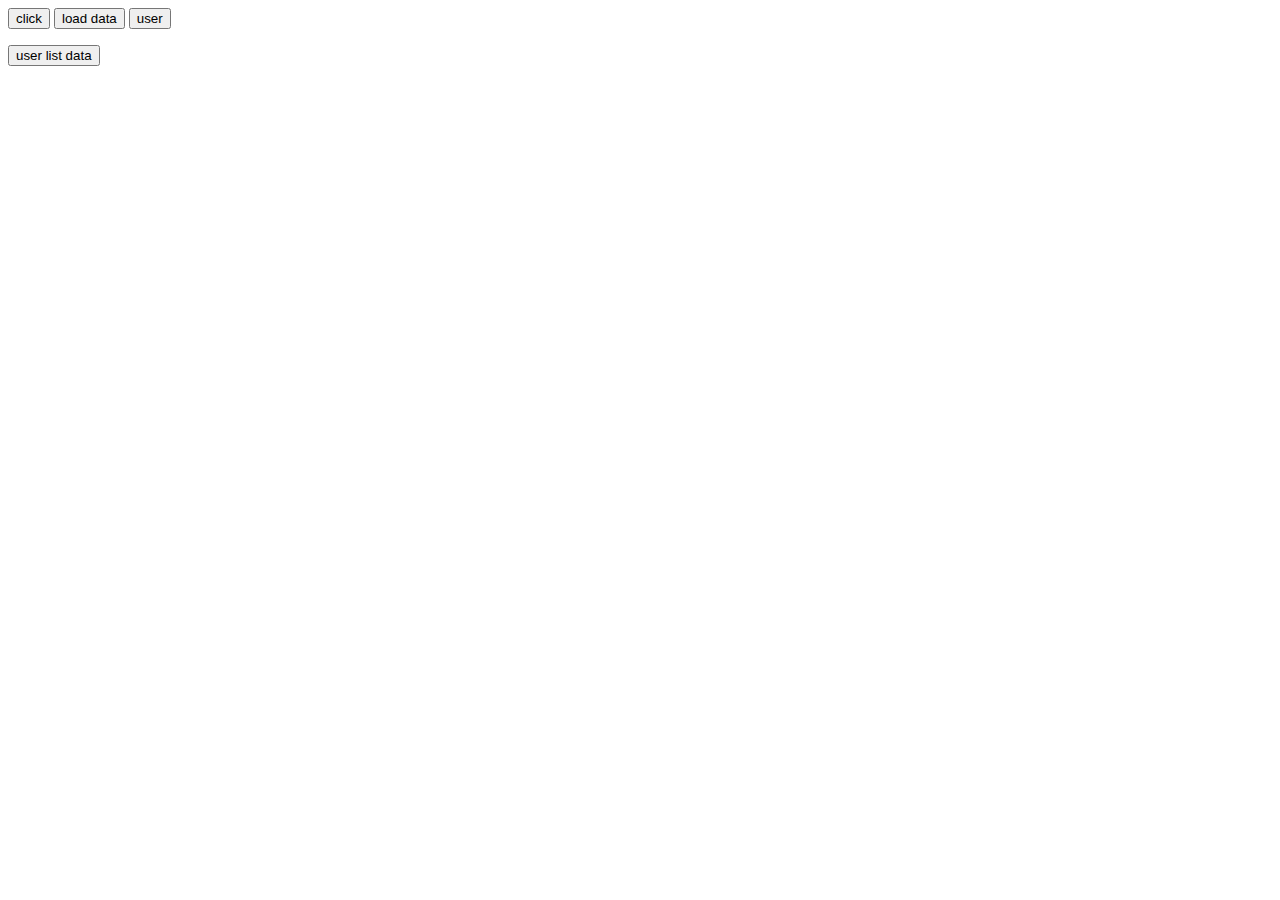
<file: API/index.html>
<!DOCTYPE html>
<html lang="en">

<head>
    <meta charset="UTF-8">
    <meta name="viewport" content="width=device-width, initial-scale=1.0">
    <title>Document</title>
</head>

<body>
    <button onclick="loadData()">click</button>
    <button onclick="loadData2()">load data</button>
    <button onclick="user()">user</button>

    <ul id="user-list"></ul>

    <div>
        <button onclick="userList()">user list data</button>

    </div>
    <script src="fetch.js"></script>
    <script src="app.js"></script>
    <script src="index.js"></script>
</body>

</html>
</file>
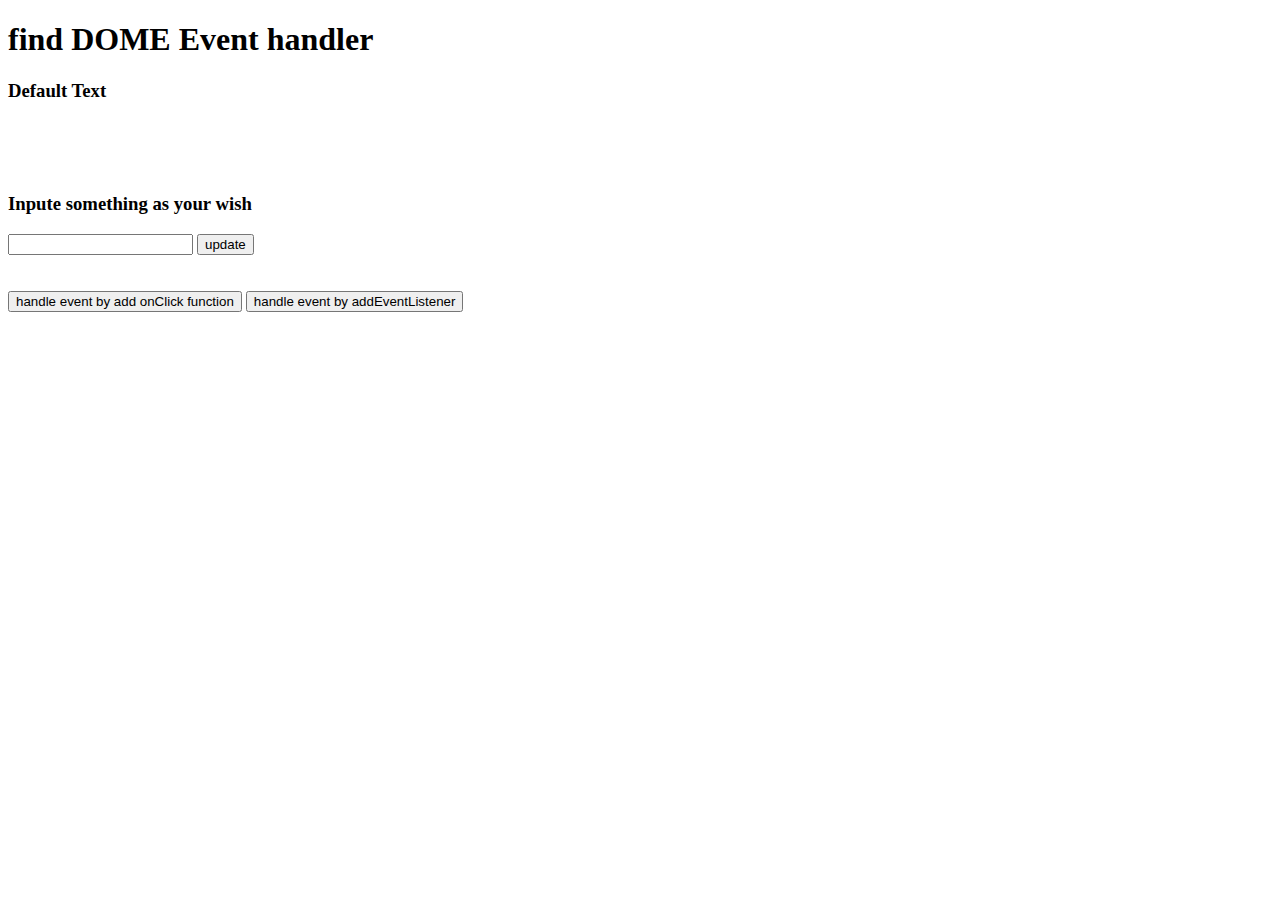
<file: evenHandler/index.html>
<!DOCTYPE html>
<html lang="en">

<head>
    <meta charset="UTF-8">
    <meta name="viewport" content="width=device-width, initial-scale=1.0">
    <title>even handler</title>
</head>

<body>
    <h1>find DOME Event handler</h1>
    <h3 id="handler-status">Default Text</h3>
    <br>
    <br>
    <br>
    <h3 id="input-text-display">Inpute something as your wish</h3>
    <input id="input-field" type="text">
    <button id="btn-update">update</button>
    <br>
    <br>
    <br>

    <button onclick="handleOnClick()">handle event by add onClick function</button>
    <button id="event-listener">handle event by addEventListener</button>

</body>

<script>
    function handleOnClick() {
        const handlerStatus = document.getElementById('handler-status');
        handlerStatus.innerText = 'Handler  by  Function  Attached  on  Onclick  Attribute';

    }
    //option 2
    document.getElementById('event-listener').addEventListener('click', function() {


        const handlerStatus = document.getElementById('handler-status');
        handlerStatus.innerText = 'Text update by add event listener button';
    });
    //option 2: recap

    document.getElementById('btn-update').addEventListener('click', function() {
        const inputField = document.getElementById('input-field');
        const inputText = inputField.value;
        const p = document.getElementById('input-text-display');
        p.innerText = inputText;
        inputField.value = '';
    })
</script>

</html>
</file>
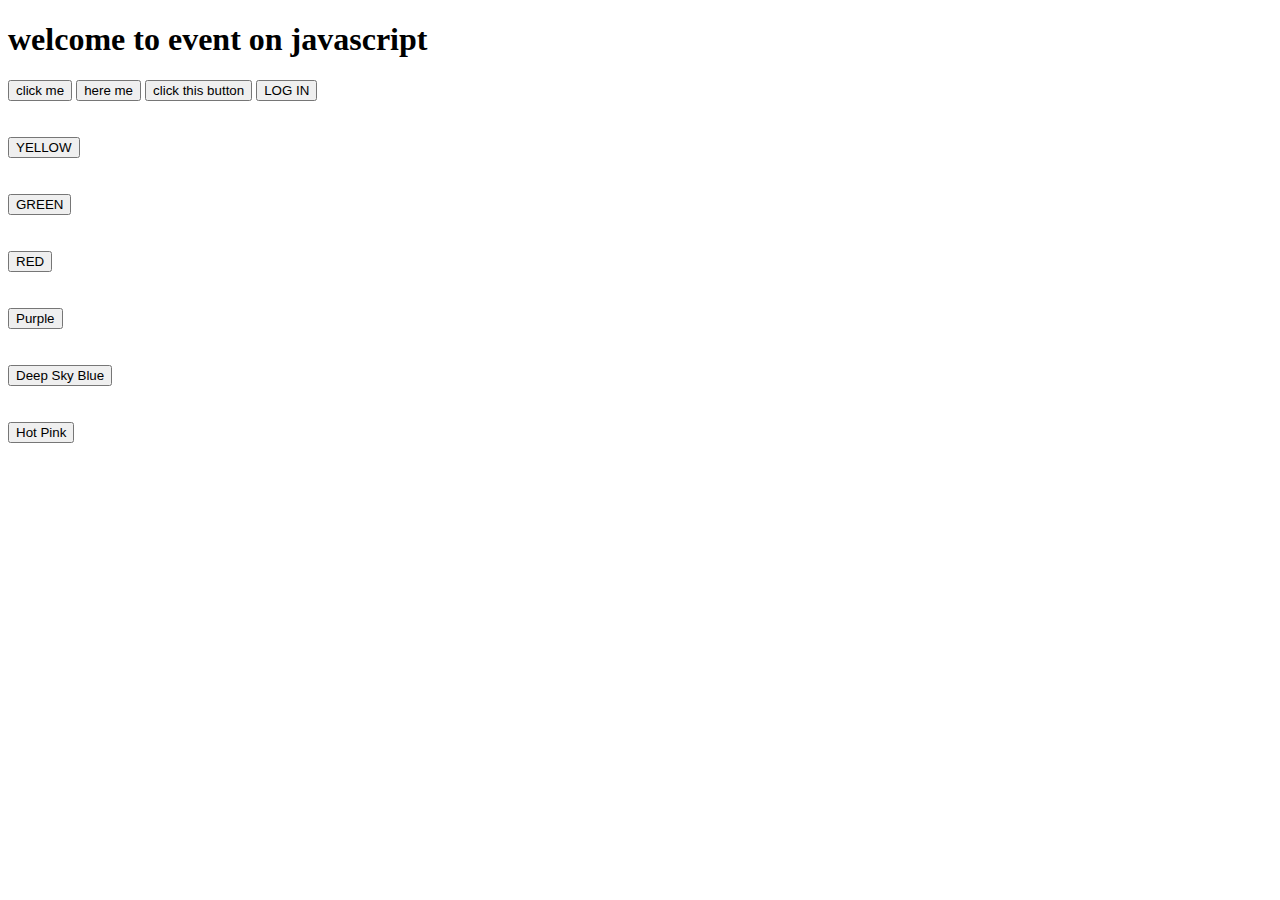
<file: Event/index.html>
<!DOCTYPE html>
<html lang="en">

<head>
    <meta charset="UTF-8">
    <meta name="viewport" content="width=device-width, initial-scale=1.0">
    <title>Event</title>
</head>

<body>
    <h1>welcome to event on javascript </h1>

    <button onclick="console.log(7)">click me</button>
    <button onclick="console.log('hello')">here me</button>
    <button onclick="console.log(8)">click this button</button>
    <button title="this is login button" onclick="console.log(5)">LOG IN</button>
    <br>
    <br>
    <br>
    <button onclick="document.body.style.backgroundColor='yellow'">YELLOW</button>
    <br>
    <br>
    <br>
    <button onclick="document.body.style.backgroundColor='green'">GREEN</button>
    <br>
    <br>
    <br>
    <button id="red">RED</button>
    <br>
    <br>
    <br>
    <button onclick="purple()">Purple</button>
    <br>
    <br>
    <br>
    <button id="sky-blue">Deep Sky Blue
    </button>
    <br>
    <br>
    <br>
    <button id="hotPink">Hot Pink</button>
    <script src="event.js "></script>
    <script>
        const redButton = document.getElementById('red');
        // console.log(redButton);
        redButton.onclick = function makeRed() {
            document.body.style.backgroundColor = 'red';
        }
    </script>

</body>

</html>
</file>
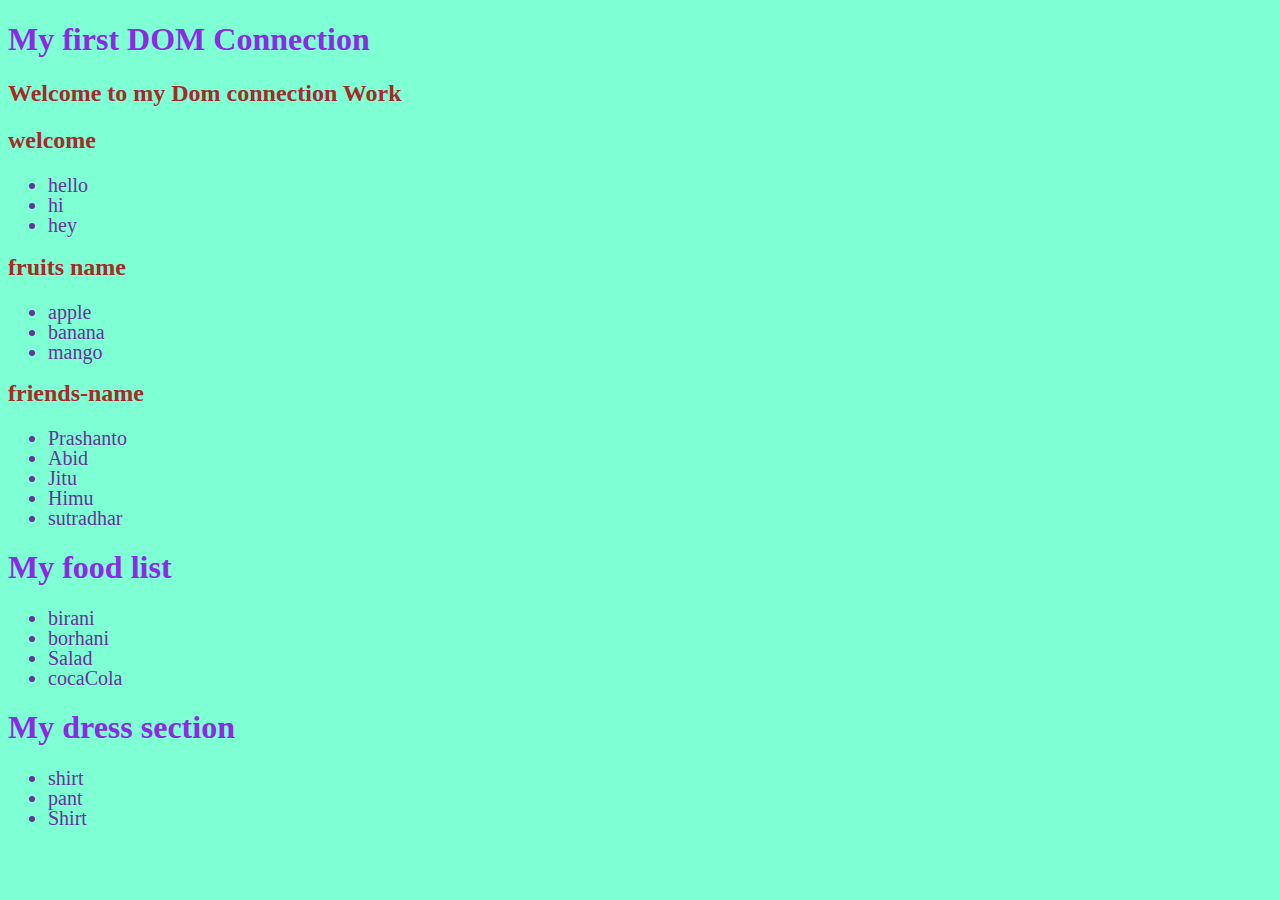
<file: tour-of-DOM/index.html>
<!DOCTYPE html>
<html lang="en">

<head>
    <meta charset="UTF-8">
    <meta name="viewport" content="width=device-width, initial-scale=1.0">
    <title>DOM</title>
    <link rel="stylesheet" href="style.css">
</head>

<body>
    <header>

        <h1>My first DOM Connection </h1>

    </header>
    <main id="main-container">
        <section id="sectionOne">
            <h2>Welcome to my Dom connection Work</h2>
            <h2>welcome</h2>
            <ul>
                <li>hello</li>
                <li>hi</li>
                <li>hey</li>
            </ul>
        </section>
        <section>
            <h2>fruits name</h2>
            <ul>
                <li>apple</li>
                <li>banana</li>
                <li>mango</li>
            </ul>
        </section>
        <section class="friends-name place-container">
            <h2>friends-name</h2>
            <ul id="friend-list">
                <li id="friends">Prashanto</li>
                <li>Abid</li>
                <li>Jitu</li>
                <li>Himu</li>
            </ul>
        </section>
    </main>
    <script src="append.js"></script>
    <!-- <script src="dom.js"></script> -->
    <!-- <script src="styleIn.js"></script> -->
    <!-- <script>
        // console.log('adding Js inside the html file');
        const ilCollection = document.getElementsByTagName('li');
        // console.log(ilCollection);
        for (let li of ilCollection) {
            // console.log(li.innerText);
        }
        const allHeading = document.getElementsByTagName('h1');
        for (let heading of allHeading) {
            // console.log(heading.innerText);
        }
        const friendsName = document.getElementsByClassName('friends-name')
        for (let friends of friendsName) {
            // console.log(friends);
        }
        const someLi = document.querySelectorAll('friends-name')
        for (let someLi of friendsName) {
            // console.log(someLi);
        }
        const someList = document.querySelector('friends-name')
        for (let someList of friendsName) {
            // console.log(someList);
        }
    </script> -->
</body>

</html>
</file>
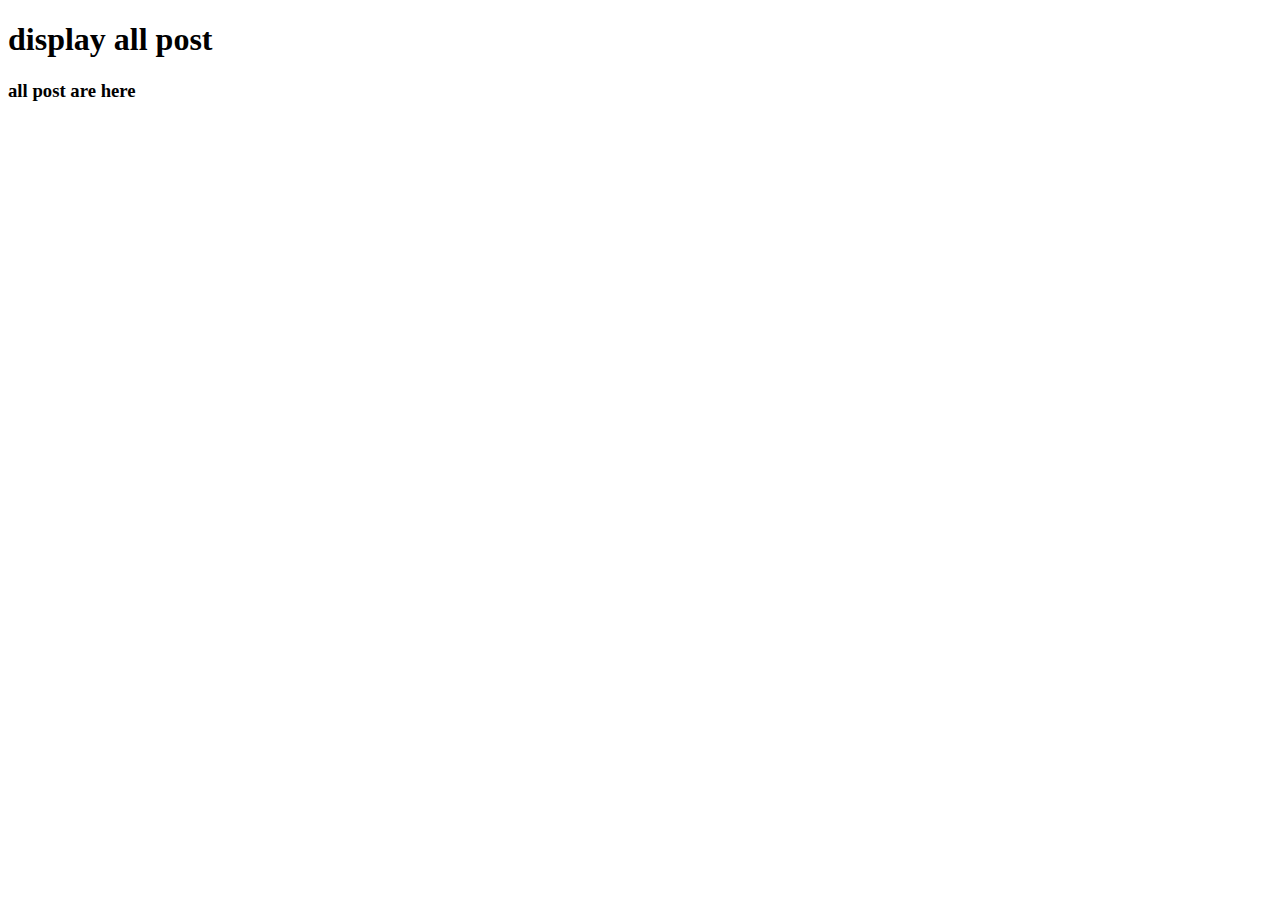
<file: API/post.html>
<!DOCTYPE html>
<html lang="en">

<head>
    <meta charset="UTF-8">
    <meta name="viewport" content="width=device-width, initial-scale=1.0">
    <title>Document</title>
</head>

<body>
    <header>
        <h1>display all post</h1>
    </header>
    <main>
        <h3>all post are here</h3>
        <div id="posts-container">
        </div>
    </main>


    <script src="post.js"></script>
</body>

</html>
</file>
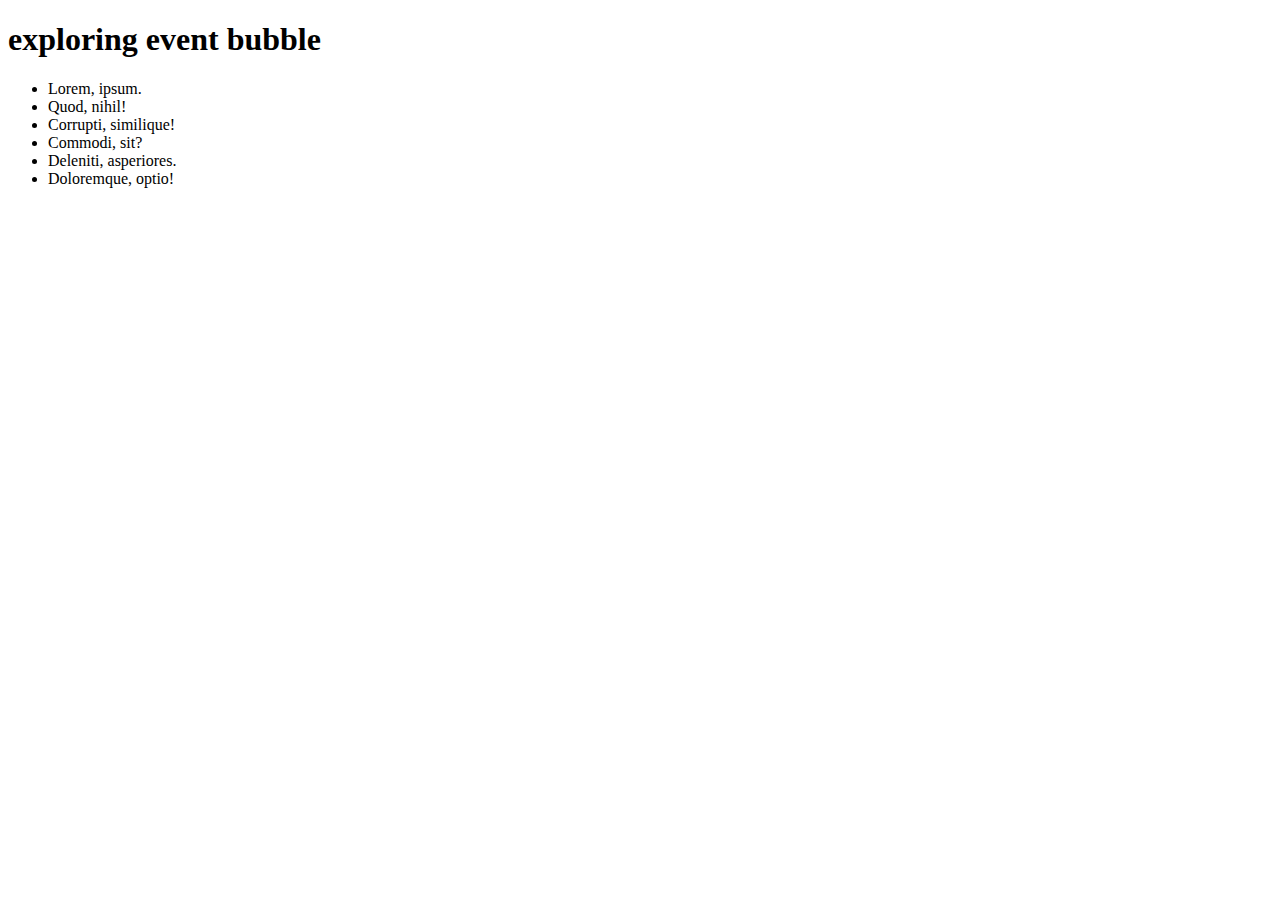
<file: evenHandler/bubble.html>
<!DOCTYPE html>
<html lang="en">

<head>
    <meta charset="UTF-8">
    <meta name="viewport" content="width=device-width, initial-scale=1.0">
    <title>Document</title>
</head>

<body id="body">
    <h1 id="h1">exploring event bubble</h1>
    <section id="section">
        <ul id="ul">
            <li id="item-1">Lorem, ipsum.</li>
            <li id="item-2">Quod, nihil!</li>
            <li id="item-3">Corrupti, similique!</li>
            <li id="item-4">Commodi, sit?</li>
            <li id="item-5">Deleniti, asperiores.</li>
            <li id="item-6">Doloremque, optio!</li>
        </ul>
    </section>
    <script>
        document.getElementById('item-2').addEventListener('click', function(event) {
            console.log('item-2 click');
            event.stopPropagation();

        })
        document.getElementById('ul').addEventListener('click', function(event) {
            console.log('ul click');
            // event.stopImmediatePropagation();


        })
        document.getElementById('section').addEventListener('click', function() {
            console.log('section click');

        })
        document.getElementById('body').addEventListener('click', function() {
            console.log('body click');

        })
    </script>
</body>

</html>
</file>
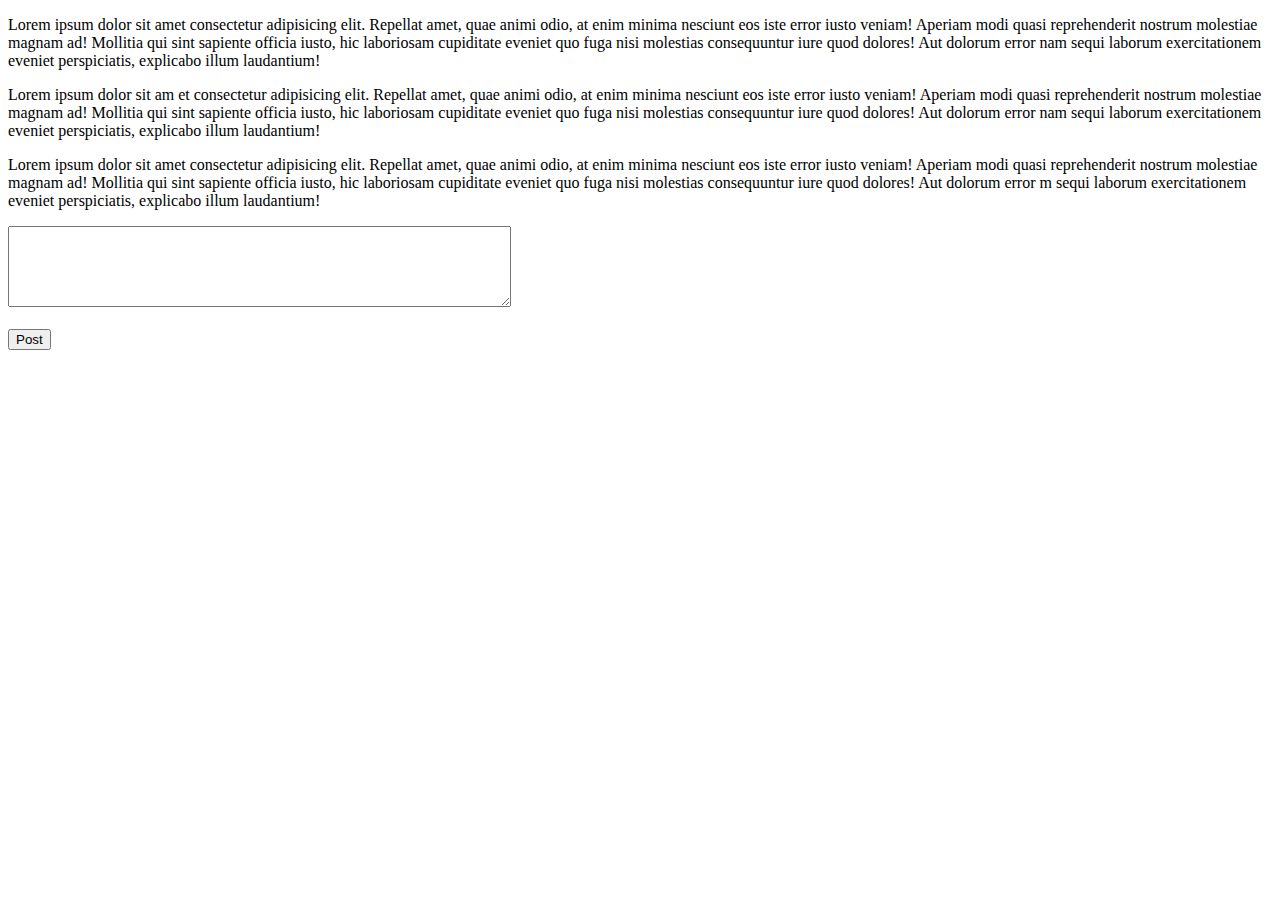
<file: evenHandler/commentbox.html>
<!DOCTYPE html>
<html lang="en">

<head>
    <meta charset="UTF-8">
    <meta name="viewport" content="width=device-width, initial-scale=1.0">
    <title>Document</title>
</head>

<body>
    <div id="comment-container">
        <p>Lorem ipsum dolor sit amet consectetur adipisicing elit. Repellat amet, quae animi odio, at enim minima nesciunt eos iste error iusto veniam! Aperiam modi quasi reprehenderit nostrum molestiae magnam ad! Mollitia qui sint sapiente officia iusto,
            hic laboriosam cupiditate eveniet quo fuga nisi molestias consequuntur iure quod dolores! Aut dolorum error nam sequi laborum exercitationem eveniet perspiciatis, explicabo illum laudantium!</p>
        <p>Lorem ipsum dolor sit am et consectetur adipisicing elit. Repellat amet, quae animi odio, at enim minima nesciunt eos iste error iusto veniam! Aperiam modi quasi reprehenderit nostrum molestiae magnam ad! Mollitia qui sint sapiente officia iusto,
            hic laboriosam cupiditate eveniet quo fuga nisi molestias consequuntur iure quod dolores! Aut dolorum error nam sequi laborum exercitationem eveniet perspiciatis, explicabo illum laudantium!</p>
        <p>Lorem ipsum dolor sit amet consectetur adipisicing elit. Repellat amet, quae animi odio, at enim minima nesciunt eos iste error iusto veniam! Aperiam modi quasi reprehenderit nostrum molestiae magnam ad! Mollitia qui sint sapiente officia iusto,
            hic laboriosam cupiditate eveniet quo fuga nisi molestias consequuntur iure quod dolores! Aut dolorum error m sequi laborum exercitationem eveniet perspiciatis, explicabo illum laudantium!</p>
        <p id="p"></p>
    </div>
    <div> <textarea name="" id="new-comment" cols="60" rows="5"></textarea>
        <br>
        <br>
        <button id="post">Post </button>
    </div>
    <script>
        //step:1 add event listener to the button......
        document.getElementById('post').addEventListener('click', function() {
            // step:2  get the comment inside the text area..............
            const commentBox = document.getElementById('new-comment');
            const newComment = commentBox.valu;
            // step:3 get the comment 
            // 1.get the comment container
            // 2.creat a new element 
            // 3.set the text of the comment as innertext of the p tag
            // 4.add the p tag using appendchild
            const commentContainer = document.getElementById('comment-container')
            const p = document.createElement('p');
            p.innerText = newComment;
            commentContainer.appendChild(p);
            // clear thex area

            commentBox.valu = '';
        })
    </script>
</body>

</html>
</file>
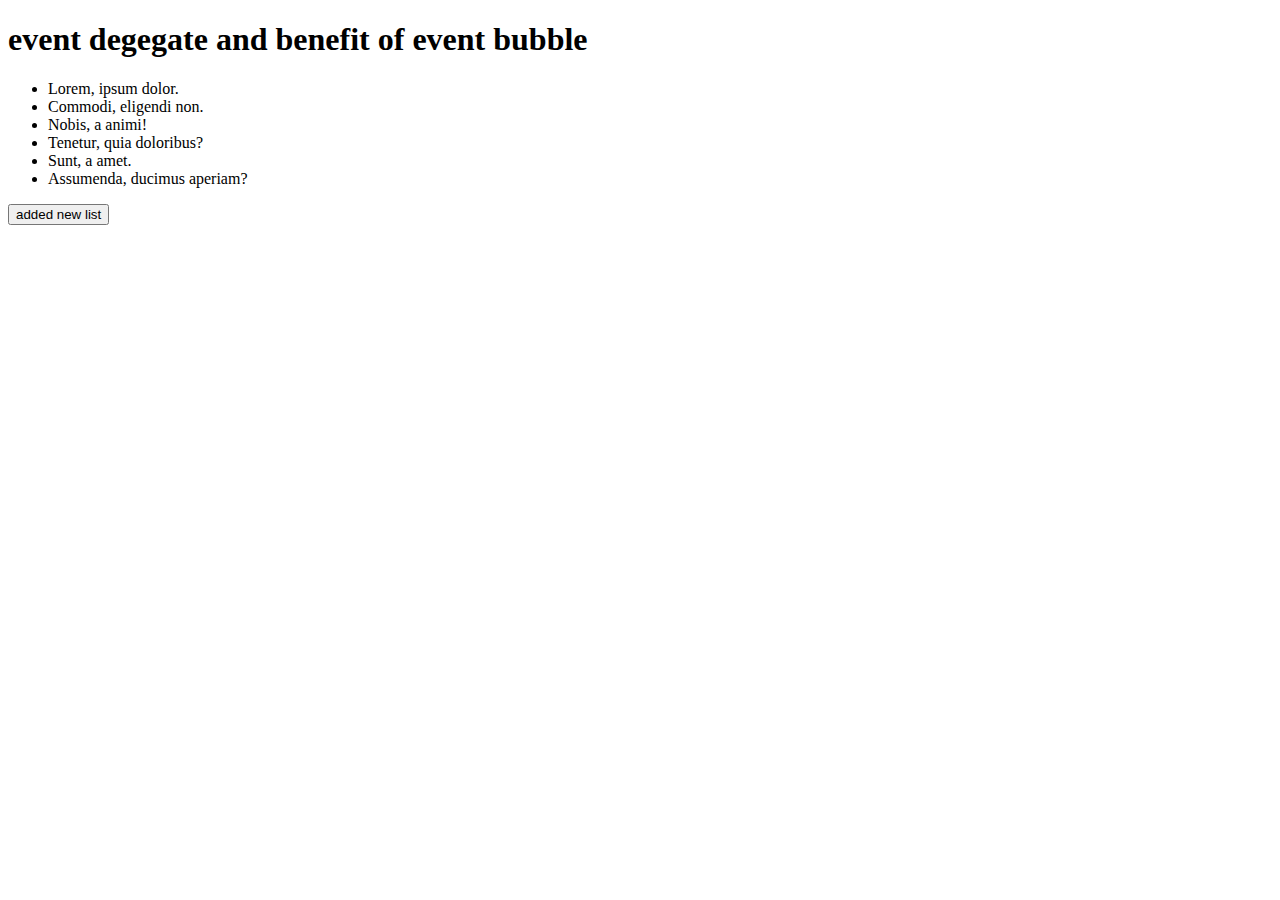
<file: evenHandler/delegate.html>
<!DOCTYPE html>
<html lang="en">

<head>
    <meta charset="UTF-8">
    <meta name="viewport" content="width=device-width, initial-scale=1.0">
    <title>Document</title>
</head>

<body>
    <h1>event degegate and benefit of event bubble
    </h1>
    <section>
        <ul id="list-container">
            <li class="item">Lorem, ipsum dolor.</li>
            <li class="item">Commodi, eligendi non.</li>
            <li class="item">Nobis, a animi!</li>
            <li class="item">Tenetur, quia doloribus?</li>
            <li class="item">Sunt, a amet.</li>
            <li class="item">Assumenda, ducimus aperiam?</li>
        </ul>
        <button id="btn-add-team"> added new list</button>
    </section>
    <script>
        // const items = document.getElementsByClassName('item');
        // for (const item of items) {
        //     item.addEventListener('click', function(event) {
        //         // console.log(item);
        //         // console.log(event.target.parentNode)
        //         event.target.parentNode.removeChild(event.target);
        //     })
        // }
        document.getElementById('list-container').addEventListener('click', function(event) {
            event.target.parentNode.removeChild(event.target);
        })

        document.getElementById('btn-add-team').addEventListener('click', function() {
            const listContainer = document.getElementById('list-container');
            const li = document.createElement('li');
            li.innerText = 'brand new item added';
            li.classList.add('item');
            listContainer.appendChild(li);
        })
    </script>
</body>

</html>
</file>
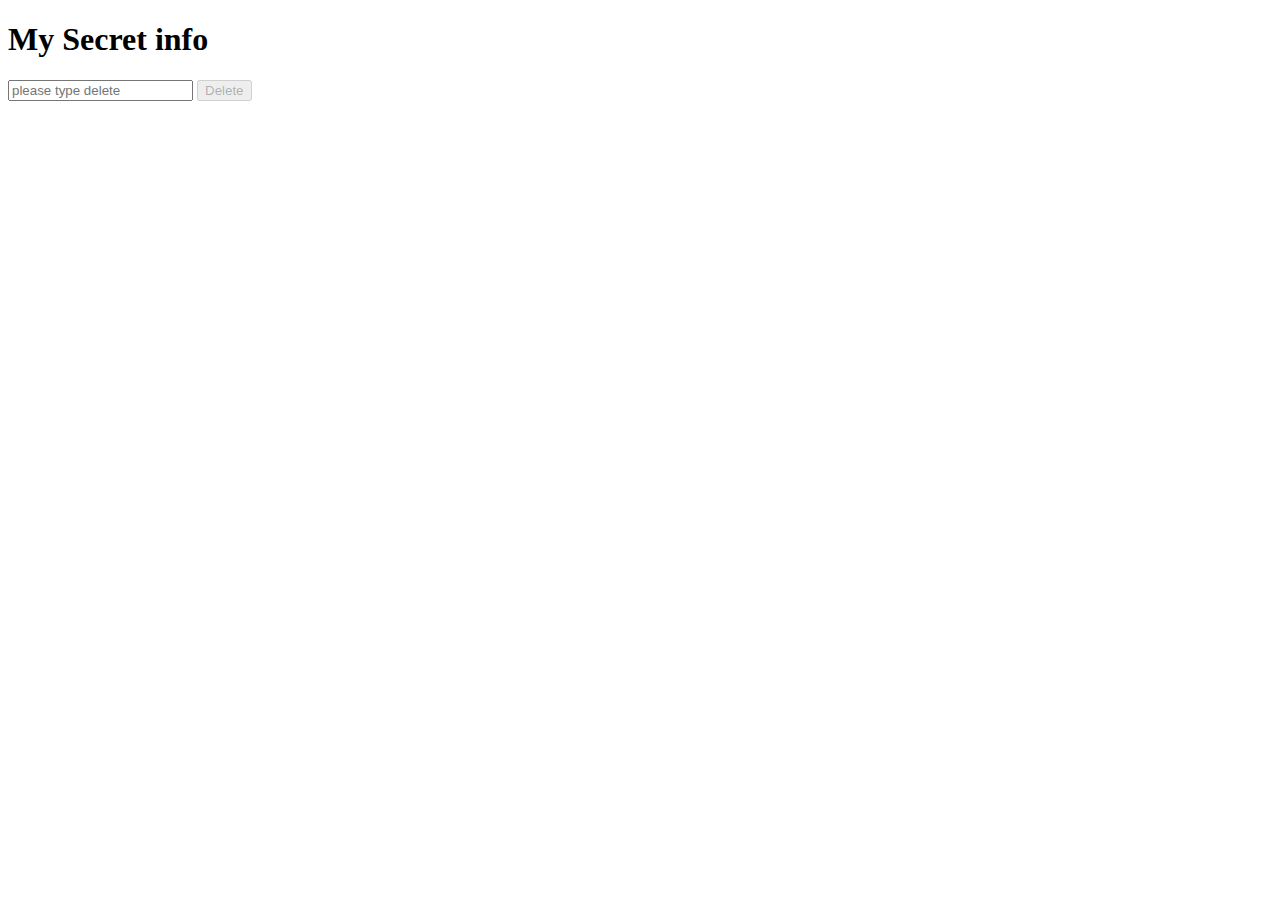
<file: evenHandler/githubTypeDeleteButton.html>
<!DOCTYPE html>
<html lang="en">

<head>
    <meta charset="UTF-8">
    <meta name="viewport" content="width=device-width, initial-scale=1.0">
    <title>Document</title>
</head>

<body>
    <h1 id="title">My Secret info</h1>
    <input id="text-area" type="text" placeholder="please type delete">
    <button id="btn" disabled>Delete</button>
    <script>
        document.getElementById('text-area').addEventListener('keyup', function(event) {

            const text = event.target.value;
            const deleteButton = document.getElementById('btn');
            if (text === 'delete') {
                deleteButton.removeAttribute('disabled');
            } else {
                deleteButton.setAttribute('disabled', true)
            }
        })
        document.getElementById('btn').addEventListener('click', function() {

            const secret = document.getElementById('title');
            secret.style.display = 'none';
        })
    </script>
</body>

</html>
</file>
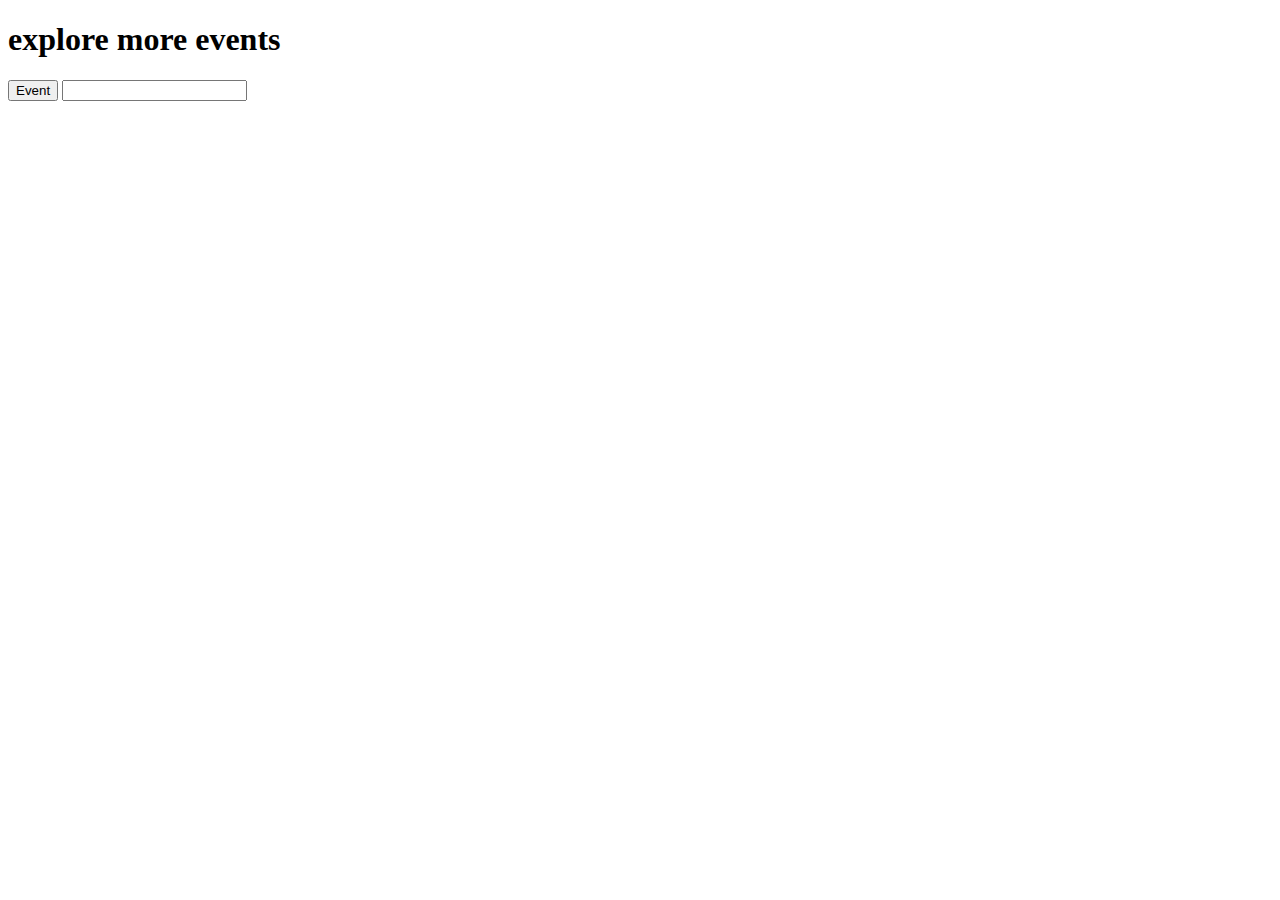
<file: evenHandler/more-event.html>
<!DOCTYPE html>
<html lang="en">

<head>
    <meta charset="UTF-8">
    <meta name="viewport" content="width=device-width, initial-scale=1.0">
    <title>Document</title>
</head>

<body>
    <h1>explore more events</h1>
    <button id="btnMore">Event</button>
    <input id="input" type="text">
    <script>
        document.getElementById('input').addEventListener('keyup', function(event) {
            console.log(event.target.value)
        });
        document.getElementById('input').addEventListener('keypress', function(event) {
            // console.log(event.target.value)
        });
        document.getElementById('input').addEventListener('keydown', function(event) {
            // console.log(event.target.value)
        });
        document.getElementById('input').addEventListener('blur', function() {
            // console.log('event triggered inside the input field blur')
        });
        document.getElementById('btnMore').addEventListener('mousemove', function() {
            // console.log('btnMore')
        });
    </script>
</body>

</html>
</file>
<file: tour-of-DOM/style.css>
h1 {
    color: blueviolet;
}

h2 {
    color: brown;
}

li {
    color: rebeccapurple;
    height: 20px;
    width: 20px;
    font-size: 20px;
}

* {
    background-color: aquamarine;
}
</file>
